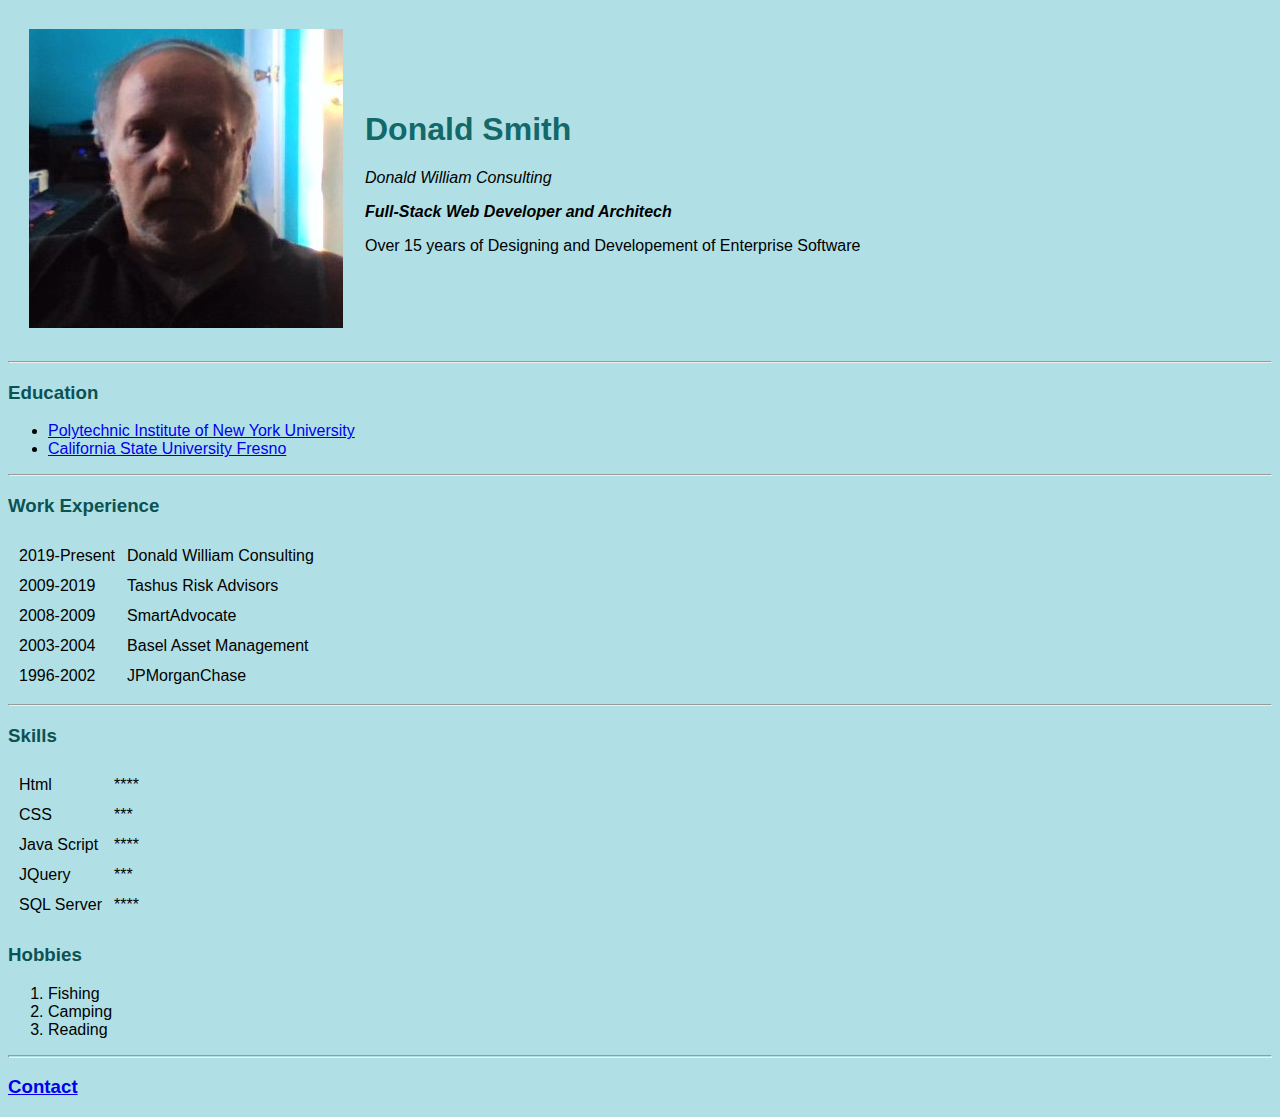
<file: index.html>
<!DOCTYPE html>
<html>

<Head>
    <meta charset="utf-8">
    <title>Donald Smith</title>
    <link rel="stylesheet" href="style.css">
</Head>

<body >
    <table cellspacing="20">
        <tr>
            <td><img src="mee.jpg" alt="donald smith Full-Stack Web Developer and Architech"></td>
            <td>
                <h1>Donald Smith</h1>
                <p><em>Donald William Consulting</p></em>
                <p><em><strong>Full-Stack Web Developer and Architech</strong></p></em>
                <p>Over 15 years of Designing and Developement of Enterprise Software </p>
            </td>
        </tr>

    </table>

    <hr>
    <h3>Education </h3>

    <ul>
        <li><a href="http://www.engineering.nyu.edu" newtab> Polytechnic Institute of New York University</a></li>
        <li><a href="http://www.csufresno.edu"> California State University Fresno</a></li>
    </ul>
    <hr>
    <h3>Work Experience</h3>
    <table cellspacing="10">
        <tr>
            <td>2019-Present</td>
            <td>Donald William Consulting</td>
        </tr>
        <tr>
            <td>2009-2019</td>
            <td>Tashus Risk Advisors</td>
        </tr>
        <tr>
            <td>2008-2009</td>
            <td>SmartAdvocate</td>
        </tr>
        <tr>
            <td>2003-2004</td>
            <td>Basel Asset Management</td>
        </tr>
        <tr>
            <td>1996-2002</td>
            <td>JPMorganChase</td>
        </tr>
    </table>
    </table>

    <hr>
    <h3> Skills </h3>
    <table cellspacing="10">
        <tr>
            <td>Html</td>
            <td>****</td>
        </tr>
        <tr>
            <td>CSS</td>
            <td>***</td>
        </tr>
        <tr>
            <td>Java Script</td>
            <td>****</td>
        </tr>
        <tr>
            <td>JQuery</td>
            <td>***</td>
        </tr>
        <tr>
            <td>SQL Server</td>
            <td>****</td>
        </tr>
    </table>
    <h3> Hobbies </h3>
    <ol>
        <li>Fishing </li>
        <li>Camping</li>
        <li>Reading</li>

    </ol>


    <hr size="3">
    <h3><a href="MyContact.html">Contact</a></h3>

</body>

</html>
</file>
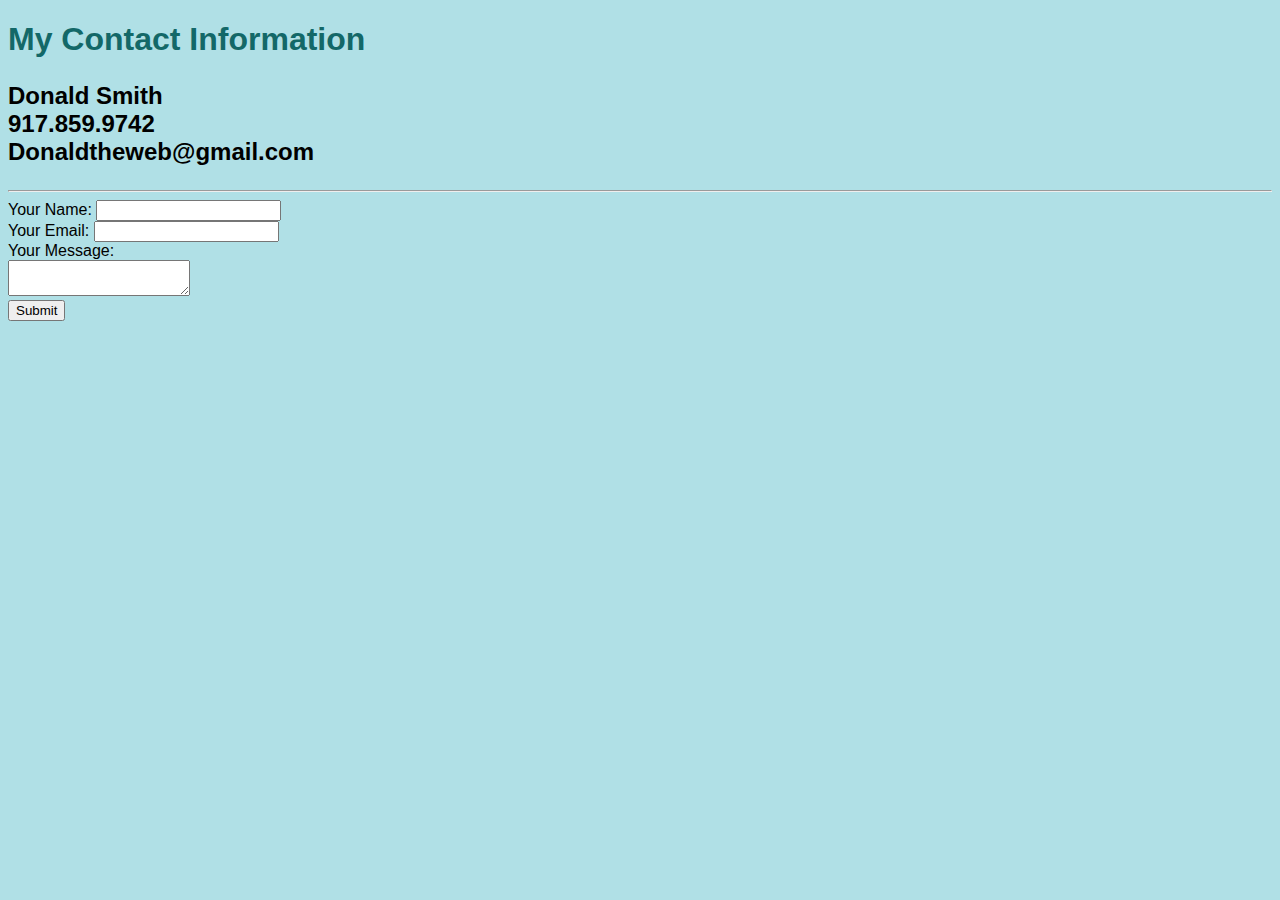
<file: MyContact.html>
<!DOCTYPE html>
<html>

<Head>
    <meta charset="utf-8">
    <title>Donald Smith</title>
    <link rel="stylesheet" href="style.css">
</Head>

<body>
<h1>My Contact Information</h1>
<h2>
    <p> Donald Smith
        <br>
        917.859.9742
        <br>
        Donaldtheweb@gmail.com
    </p>
</h2>
<hr>
<form action="mailto:donaldtheweb@gmail.com" method="post" enctype="text/plain">
<label>Your Name:</label> 
<input type="text" name="yourName" value=""><br>
<label>Your Email:</label> 
<input type="email" name="yourEmail" value=""><br>
<label>Your Message:</label><br>
<textarea name="yourMessage" row="8" col="80"></textarea><br>
<input type="submit" name="">
</form>

</body>
</file>
<file: style.css>
body {

        background-color: powderblue;
        font-family: Arial;
        font-size: "11";
    }

    
    
    h1 {
        color: #136868;
        font-family: Arial;
        font-size: "13";

    }
    h3 {
          color:  #0c5252;
          font-family: Arial;
          font-size: "13";
    }
    
    hr {
        size: 3px ;
    }
</file>
